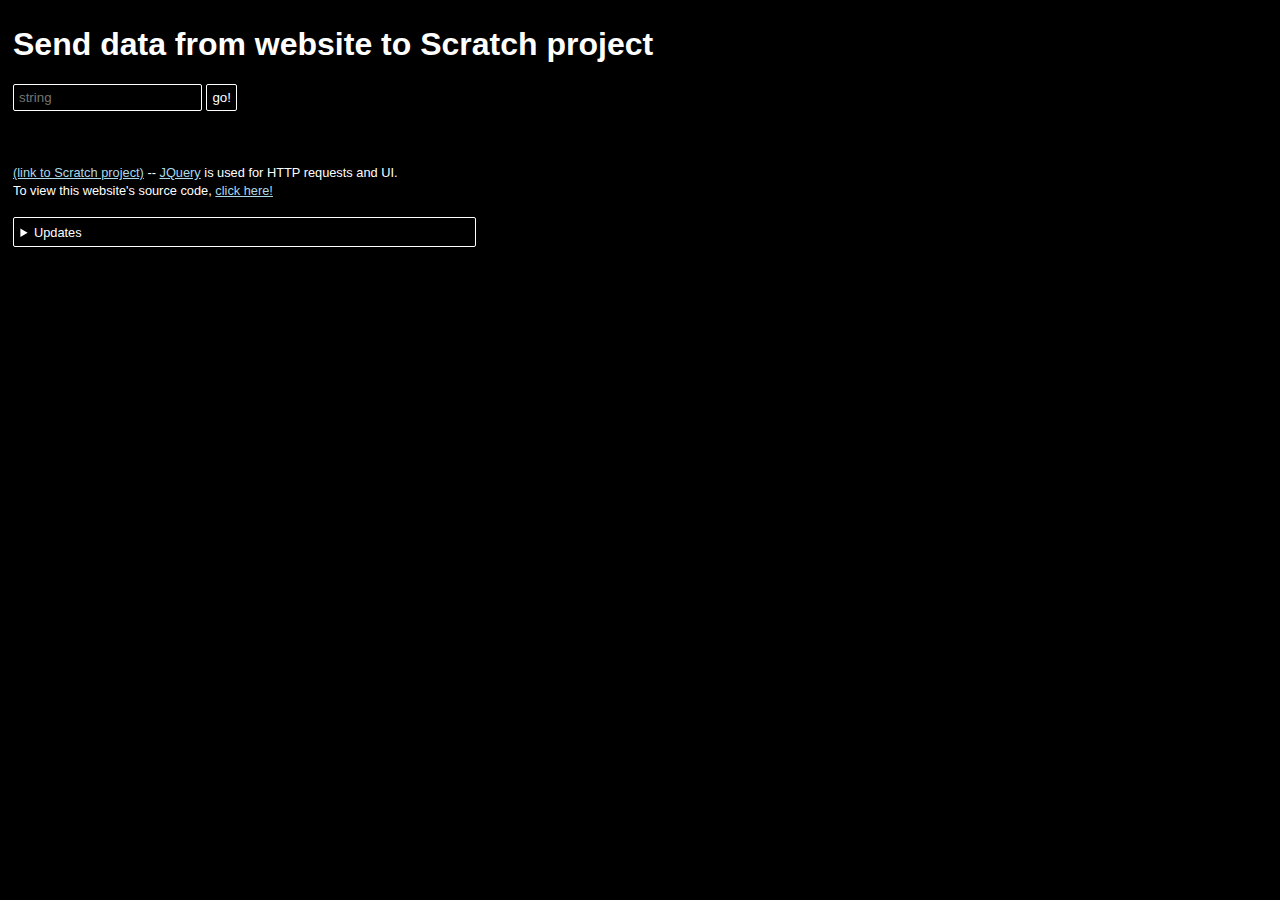
<file: web2scr.html>
<!DOCTYPE html>
<html>
  <head>
    <title>the translation station</title>
    <script src="https://code.jquery.com/jquery-3.7.1.min.js"></script>
    <link href="/dark.css" rel="stylesheet" type="text/css" media="all">
  </head>
  
  <body>
    <script>
    // This charset / alphabet is intentionally ordered from most common characters to least common characters to speed up reading
    
    charset = [" ","e","t","a","o","i","n","s","h","r","d","l","u","c","m","f","w","g","y","p","b","v","k","x","j","q","z","1","0","2","3","4","5","6","7","8","9",".","!","?",":",";","-","~","_",",","=","{","}","|","<",">","@","#","$","%","^","&","*","(",")","[","]"];
    
    function cache_now(id, num1, num2) {
    
    	// Generate a translation URL based on inputs
    
    	translation_value = id + "-data-" + num1 + "--" + num2 + "-";
    
    	t_url = "https://translate-service.scratch.mit.edu/translate?language=zh-tw&text=" + translation_value;
    		
    	// Request the translation URL
    
    	console.log(translation_value + '\n');
    
    	return $.get(t_url, function(response){
    		console.log(response);
    	});
    
    };
    
    // "cache_long()" converts its input into a sequence of 6-bit binary numbers, then calls "cache_now()" repeatedly to cache them
    
    function cache_long(input) {
    		
    	s = '111100'; // This fixes some corruption.
    		
    	for (let i = 0; i < input.length; i++) {
    	  
    		// Finds position of current character in charset and converts it to 6-bit binary
    		s += (charset.indexOf(input.charAt(i))+1).toString(2).padStart(6, '0');
    		
    	}
    		
    	// Hides page elements
    
    	$("p").text("Please wait...")
    		
    	$("button").hide();
    
    	console.log("Cache_long called");
    
    	long_id = Math.floor(Date.now()/2000)+5; // Generate ID with Unix time
    
    	// Request a bunch of translation URLs at once, which caches a sequence of binary numbers that the Scratch project can decode to a string
    
    	var deferred_array = [];
    
    	deferred_array.push(cache_now(long_id, 0, 0));
    
    	for (let i = 0; i < s.length; i++) {
    		if (s.charAt(i) == '0') {
    			deferred_array.push(cache_now(long_id, i+1, 0));
    		} else {
    			console.log("Skipped: " + i);
    		}
    	}
    		
    	deferred_array.push(cache_now(long_id, s.length+1, "end")); // Mark end of string
    	
    	// Wait for all the requests to finish, then say "Done!"
    
    	$.when(...deferred_array).then(function(){
    		
    		console.log(deferred_array);
    
    		$("p").text('Done! Go back to the Scratch project!');
    				
    		$("button").show();
    		
    	});
    
    };
    
    // IF YOU'D LIKE TO USE THIS WEBSITE'S CODE IN YOUR OWN PROJECTS,
    // INCLUDE THIS ENTIRE SCRIPT TAG AND CALL check_and_cache(str) TO SEND A STRING TO THE SCRATCH PROJECT.
    // THIS WORKS ACROSS MULTIPLE DEVICES!
    
    // PLEASE MAKE SURE TO CREDIT VOXALICE AND THIS WEBSITE IF YOU USE ANY CODE HERE.
    
    function check_and_cache(str) {
    
    	if (/[^a-zA-Z0-9 .!?:;-~_,={}|<>@#$%^&*()[\]]/.test(str)) {
    		
    		console.warn("Invalid input!");
    		alert('Oops! Looks like there are some invalid characters in your string.\n\nThe only special characters allowed are: \n.!?:;-~_,={}|<>@#$%^&*()[]');
    		
    	} else {
    		
    		if (str.length > 50) {
    			
    			alert("Please make your string less than 50 characters long.");
    			
    		} else {
    			
    			cache_long(str.toLowerCase());
    			
    		}
    		
    	}
    
    };
    </script>
    
    <h1>Send data from website to Scratch project</h1>
    <input type='text' placeholder='string' id='translate-cache-string'>
    <button onclick='check_and_cache(document.querySelector("input").value);'>go!</button>
    <p></p>
    
    <br><br><small><a href='//scratch.mit.edu/projects/972939317'>(link to Scratch project)</a> -- <a href="https://jquery.com/">JQuery</a> is used for HTTP requests and UI.<br>
    To view this website's source code, <a href='https://github.com/voxalice2/voxalice2.github.io/blob/main/web2scr.html'>click here!</a>
    <br><br><details><summary>Updates</summary><hr>
    Update 1 (2024-03-02) - Implemented data sending and receiving<br><hr>
    Update 2 (2024-03-02) - Made receiving automatic (no button)<br><hr>
    Update 3 (2024-03-03) - Fixed some corruption ( but not all of it :( )<br><hr>
    Update 4 (2024-03-16) - Simplified bin2dec and fixed more corruption
    </details></small>
    
    <script>console.clear();console.log($("h1").text());</script>
  </body>
</html>
</file>
<file: dark.css>
body, input, button, details, textarea {
  font-family: sans-serif;
  background: #000;
  color: #fff;
  border: 1px solid #fff;
  border-radius: 2px;
  padding: 5px;
  max-width: 95%;
}

body { border: 0 }
small { font-size: 80% }
a { color: lightblue; text-decoration: underline; cursor: pointer }
h1 { margin-top: 0.4em }
textarea { background: #222; font-family: monospace }
details { padding: 0.5em; width: 35em; max-width: 95%; }

button:hover { background: #333 }
button:active { background: #444 }
</file>
